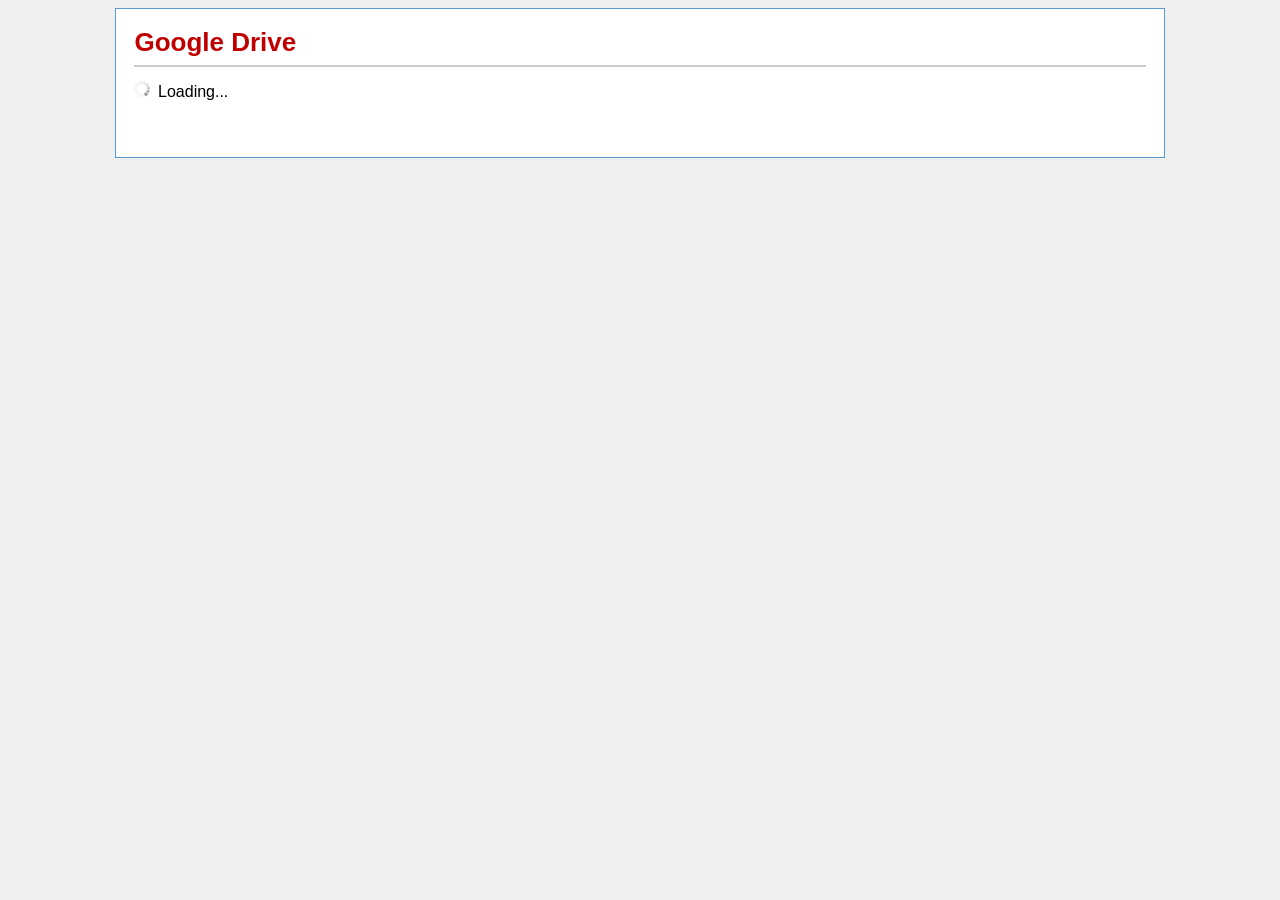
<file: index.html>
﻿<!DOCTYPE html>
<html>
<head>
    <meta http-equiv="Content-type" content="text/html;charset=UTF-8">
    <meta name="viewport" content="width=device-width, initial-scale=1.0">

    <title>Google Drive - Download/Upload Files to Google Drive</title>
    <style>
        body, html {
            background-color: #efefef;
            font-family: Arial, Geneva, sans-serif;
            font-size: 13px;
        }

        hr {
            border: solid 1px #ccc;
        }

        h1 {
            font-size: 26px;
            font-weight: bold;
            color: #c00000;
            margin: 0;
        }

        h2 {
            font-size: 18px;
            font-weight: normal;
            color: #777777;
            margin: 0;
            display: inline-block;
        }

        td, th {
            border: 1px solid #eee;
            padding: 5px;
            text-align: left;
        }

        tr {
            height: 34px;
        }

        table {
            border-collapse: collapse;
            font-size: 13px;
            font-family: Arial;
        }
    </style>

    <link rel="stylesheet" type="text/css" href="css/zipextractor_phone_1.css" media="screen and (min-width:0px) and (max-width:767px)">
    <link rel="stylesheet" type="text/css" href="css/zipextractor_tablet_1.css" media="screen and (min-width:768px) and (max-width:1024px)">
    <link rel="stylesheet" type="text/css" href="css/zipextractor_desktop_1.css" media="screen and (min-width:1025px)">
</head>

<body onload="onBodyLoad();">
    <div class="main-container">
        <div class="header-container">
            <div class="header">
                <h1>Google Drive</h1>
            </div>

        </div>
        <div class="maincontent">
            <hr>
            <div id="primaryStatusDiv" class="primaryStatusDiv">
                <div id="primaryStatusSpinner" class="primaryStatusSpinner">
                    <img class="primaryStatusSpinnerImg" src="images/spinner.gif" alt="Loading..." />
                </div>
                <div class="primaryStatusText" id="primaryStatusText">
                    Loading...
                </div>
            </div>

            <div id="filePickerDiv2" style="display: none;">
                <input type="file" id="filePicker" accept=".zip, application/zip" style="display: none" />
            </div>

            <div id="actionButtons">
                <input class="button button-submit" type="button" id="authorizeButton" style="display: none" value="Authorize" />

                <input class="button" type="button" id="downloadChromeButton" style="display: none" value="Download Chrome" />
                <input class="button" type="button" id="downloadFirefoxButton" style="display: none" value="Download Firefox" />
                <input class="button" type="button" id="downloadIeButton" style="display: none" value="Download Internet Explorer" />

                <input class="button" type="button" id="cancelDownloadButton" style="display: none" value="Cancel" />
                <input class="button" type="button" id="chooseLocalFileButton" value="Choose ZIP file from Computer..." style="display: none" />
                <input class="button" type="button" id="chooseFromDriveButton" value="Download file from Google Drive..." style="display: none" />
                <input class="button" type="button" id="uploadToDriveButton" value="Upload file to Google Drive..." style="display: none" />
                <input class="button button-submit" type="button" id="extractNowButton" value="Extract now" style="display: none" />
                <input class="button" type="button" id="changeDestinationFolderButton" value="Change destination folder..." style="display: none" />
                <input class="button" type="button" id="cancelSessionButton" value="Cancel" style="display: none" />
                <input class="button" type="button" id="cancelExtractionButton" value="Cancel" style="display: none" />

                <input class="button button-red" type="button" id="retryErrorsButton" value="Retry errors" style="display: none" />
                <input class="button button-red" type="button" id="retryDownloadButton" value="Retry download" style="display: none" />
                <input class="button button-submit" type="button" id="viewFilesButton" value="View extracted files" style="display: none" />
                <input class="button button-share " type="button" id="shareFilesButton" value="Share" style="display: none" />
                <input class="button" type="button" id="resetButton" value="Extract another ZIP file" style="display: none" />
                <input class="button rateAppButton" type="button" id="rateAppButton" value="Rate this app  :)" style="display: none" />
                <a href="#" class="button" id="openDownloadButton" style="display: none"></a>
            </div>
            <div id="primaryStatusProgressContainer" class="primaryStatusProgressContainer">
                <div id="primaryStatusProgress" class="primaryStatusProgress progress-bar blue stripes" style="display: none;">
                    <span id="primaryStatusProgressBar" class="primaryStatusProgressBar"></span>
                </div>
            </div>
        </div>

    </div>

    <div id="fb-root"></div>
    <script type="text/javascript" src="js/googlefileprocessor/bootloader.js"></script>
    <script type="text/javascript" src="js/googlefileprocessor/googlefileprocessor-concat.js"></script>
    <script type="text/javascript" src="js/driveapi/driveapi-concat.js"></script>
    <script type="text/javascript" src="js/googlefileprocessor/util/util-concat.js"></script>

    <script type="text/javascript" src="https://apis.google.com/js/client.js?onload=onGapiClientLoad"></script>


    <script type="text/javascript">
        (function () {
            var po = document.createElement('script'); po.type = 'text/javascript'; po.async = true;
            po.src = 'https://apis.google.com/js/platform.js';
            var s = document.getElementsByTagName('script')[0]; s.parentNode.insertBefore(po, s);
        })();
    </script>

</body>
</html>
</file>
<file: css/zipextractor_phone_1.css>
.social-buttons-container {
  font-size: 1px;
  overflow: hidden;
  display: block;
  padding-top: 10px;  
}

.g-plusone-container {
  float: left;
  display: inline-block;
}

.fb-like-container {
  float: left;
  display: inline-block;
  padding-left: 15px;  
}

.tableHeaderRow {
    background-color: #fafafa;
}

a:hover {
    color: blue;
    text-decoration: underline;
}

.header {
    display: inline-block;
}

.header-icon {
    vertical-align: bottom;
    padding-right: 8px;
    display: inline-block;
}

.header-icon-img {
  height: 48px;
  width: 48px;  
}

.primaryStatusProgressContainer {
    height: 24px;
    padding-top: 10px;
}

.primaryStatusSpinnerImg {
  height: 16px;
  width: 16px;      
}

.primaryStatusSpinner {
  padding-right: 4px;
  display: block;
}

.primaryStatusText {
  font-size: 16px;
  display: inline-block;
}

.primaryStatusDiv {
  padding-top: 8px;
  padding-bottom: 8px;
  min-height: 20px;
  text-align: center;
}

.blue span {
    background-color: #4d90fe;   
}

.progress-bar {
    height: 24px;
    width: 100%;
    background-color: #eee;
}

.main-container {
    padding: 10px; 
    background-color:white; 
    border: 1px solid #599CD4; 
    margin: 0 auto;
}

.footer {
    margin-top: 12px; 
    font-size: 12px; 
    font-weight: normal; 
    background-color: #ECF5FB; 
    padding-top: 6px;
    padding-bottom: 6px;
    text-align: center;
}

.footerMain {
  display: block;
  color: #555;
  line-height: 150%;
}

.footerAboutApp {
  margin: 0 15px;
}

.footerCopyright {
}

.footerSupport {
}

.footerVersion {
}

.fileTableDiv {
    padding-top: 16px;
}

.fileTableHeaderCaption {
  display: inline-block;
}

.fileTableHeader {
    font-size:18px;
    color: #c00000;
    padding-bottom: 6px;
}

.fileTable {
  width: 100%;
}

.tableHeaderCellName {
}

.tableHeaderCellSize {
  display: none;
}

.tableHeaderCellStatus {
  display: none;
}

.tableRowIcon {
  padding-left: 2px;
  max-width: 16px;
  max-height: 16px;
}

.tableRowNameSpan {
  padding-left: 5px;
}

.filenameCell {
  padding-right: 4px;
}

.sizeCell {
  display: none;
}

.statusCell {
  display: none;
}

.zipDropArea {
  display: none;
}

.zipDropAreaHover {
  display: none;
}

.rateAppButton {
  display: none !important;
}

.progress-bar span {
	display: inline-block;
	height: 100%;	
	-moz-border-radius: 2px;
	-webkit-border-radius: 2px;
	border-radius: 2px;
	-moz-box-shadow: 0 1px 0 rgba(255, 255, 255, .5) inset;
	-webkit-box-shadow: 0 1px 0 rgba(255, 255, 255, .5) inset;
	box-shadow: 0 1px 0 rgba(255, 255, 255, .5) inset;
    
	-webkit-transition: width .05s ease-out;
	-moz-transition: width .05s ease-out;
	-ms-transition: width .05s ease-out;
	-o-transition: width .05s ease-out;
	transition: width .05s ease-out;	    
}

.stripes span {
    -webkit-background-size: 30px 30px;
	-moz-background-size: 30px 30px;
	background-size: 30px 30px;			
	background-image: -webkit-gradient(linear, left top, right bottom,
						color-stop(.25, rgba(255, 255, 255, .15)), color-stop(.25, transparent),
						color-stop(.5, transparent), color-stop(.5, rgba(255, 255, 255, .15)),
						color-stop(.75, rgba(255, 255, 255, .15)), color-stop(.75, transparent),
						to(transparent));
	background-image: -webkit-linear-gradient(135deg, rgba(255, 255, 255, .15) 25%, transparent 25%,
						transparent 50%, rgba(255, 255, 255, .15) 50%, rgba(255, 255, 255, .15) 75%,
						transparent 75%, transparent);
	background-image: -moz-linear-gradient(135deg, rgba(255, 255, 255, .15) 25%, transparent 25%,
						transparent 50%, rgba(255, 255, 255, .15) 50%, rgba(255, 255, 255, .15) 75%,
						transparent 75%, transparent);
	background-image: -ms-linear-gradient(135deg, rgba(255, 255, 255, .15) 25%, transparent 25%,
						transparent 50%, rgba(255, 255, 255, .15) 50%, rgba(255, 255, 255, .15) 75%,
						transparent 75%, transparent);
	background-image: -o-linear-gradient(135deg, rgba(255, 255, 255, .15) 25%, transparent 25%,
						transparent 50%, rgba(255, 255, 255, .15) 50%, rgba(255, 255, 255, .15) 75%,
						transparent 75%, transparent);
	background-image: linear-gradient(135deg, rgba(255, 255, 255, .15) 25%, transparent 25%,
						transparent 50%, rgba(255, 255, 255, .15) 50%, rgba(255, 255, 255, .15) 75%,
						transparent 75%, transparent);            
	
	-webkit-animation: animate-stripes 3s linear infinite;
	-moz-animation: animate-stripes 3s linear infinite;       		
}

@-webkit-keyframes animate-stripes { 
	0% {background-position: 0 0;} 100% {background-position: 60px 0;}
}

@-moz-keyframes animate-stripes {
	0% {background-position: 0 0;} 100% {background-position: 60px 0;}
}


/*===== Buttons =====*/

.button {
    display: block;
    padding: 4px 0;
    width: 100%;
    cursor:pointer;
    margin-bottom: 8px;
    margin-left: 0;
    box-sizing: content-box;
    min-width: 54px;*min-width:70px;/*hello,IE7!*/
    border:1px solid #DCDCDC;
    border: 1px solid rgba(0,0,0,0.1);
    text-align: center;
    color: #444;
    font-size: 11px;
    font-weight: bold;
    height: 27px;
    margin-right: 16px;
    line-height: 27px;
    -webkit-border-radius:2px;
    -moz-border-radius: 2px;
    border-radius: 2px;
    -webkit-transition: all 0.218s;
    -moz-transition: all 0.218s;
    -o-transition: all 0.218s;
    transition: all 0.218s;
    background-color: #f5f5f5;
    background-image: -webkit-gradient(linear,left top,left bottom,from(#f5f5f5),to(#f1f1f1));
    background-image: -webkit-linear-gradient(top,#f5f5f5,#f1f1f1);
    background-image: -moz-linear-gradient(top,#f5f5f5,#f1f1f1);
    background-image: -ms-linear-gradient(top,#f5f5f5,#f1f1f1);
    background-image: -o-linear-gradient(top,#f5f5f5,#f1f1f1);
    background-image: linear-gradient(top,#f5f5f5,#f1f1f1);
    filter: progid:DXImageTransform.Microsoft.gradient(startColorStr='#f5f5f5',EndColorStr='#f1f1f1');
    -webkit-user-select:none;
    -moz-user-select:none;
    visibility: visible;
}

.button:hover, .button.hover {
    border: 1px solid #C6C6C6;
    color: #222;
    -webkit-transition: all 0.0s;
    -moz-transition: all 0.0s;
    -o-transition: all 0.0s;
    transition: all 0.0s;
    background-color: #f8f8f8;
    background-image: -webkit-gradient(linear,left top,left bottom,from(#f8f8f8),to(#f1f1f1));
    background-image: -webkit-linear-gradient(top,#f8f8f8,#f1f1f1);
    background-image: -moz-linear-gradient(top,#f8f8f8,#f1f1f1);
    background-image: -ms-linear-gradient(top,#f8f8f8,#f1f1f1);
    background-image: -o-linear-gradient(top,#f8f8f8,#f1f1f1);
    background-image: linear-gradient(top,#f8f8f8,#f1f1f1);
    -webkit-box-shadow: 0px 1px 1px rgba(0,0,0,0.1);
    -moz-box-shadow: 0px 1px 1px rgba(0,0,0,0.1);
    box-shadow: 0px 1px 1px rgba(0,0,0,0.1);
    visibility: visible;
}

.button:disabled, .button[disabled=disabled], .disabled  .button, .button.disabled, .button.disabled:hover, .button.disabled:active {
    background: #FFF;
    color: #b8b8b8;
    border: 1px solid #f3f3f3;
    border: 1px solid rgba(0,0,0,0.05);
    cursor: default;
    pointer-events: none;
}

.button-submit:disabled, .button-submit[disabled=disabled], .button-submit.disabled, .button-submit.disabled:hover, .button-submit.disabled:active {
    border: 1px solid #3079ed;
    background-color: #4d90fe;
    color: #FFF;
    opacity: 0.5;
    -ms-filter: "progid:DXImageTransform.Microsoft.Alpha(Opacity=50)";
    filter: alpha(opacity=50);
}

.button-submit {
    border: 1px solid #3079ed;
    color: #FFF;
    background-color: #4d90fe;
    background-image: -webkit-gradient(linear,left top,left bottom,from(#4d90fe),to(#4787ed));
    background-image: -webkit-linear-gradient(top,#4d90fe,#4787ed);
    background-image: -moz-linear-gradient(top,#4d90fe,#4787ed);
    background-image: -ms-linear-gradient(top,#4d90fe,#4787ed);
    background-image: -o-linear-gradient(top,#4d90fe,#4787ed);
    background-image: linear-gradient(top,#4d90fe,#4787ed);
    filter: progid:DXImageTransform.Microsoft.gradient(startColorStr='#4d90fe',EndColorStr='#4787ed');
    visibility: visible;
}

.button-submit:hover {
    border: 1px solid #2f5bb7;
    color: #FFF;
    background-color: #357ae8;
    background-image: -webkit-gradient(linear,left top,left bottom,from(#4d90fe),to(#357ae8));
    background-image: -webkit-linear-gradient(top,#4d90fe,#357ae8);
    background-image: -moz-linear-gradient(top,#4d90fe,#357ae8);
    background-image: -ms-linear-gradient(top,#4d90fe,#357ae8);
    background-image: -o-linear-gradient(top,#4d90fe,#357ae8);
    background-image: linear-gradient(top,#4d90fe,#357ae8);
    filter: progid:DXImageTransform.Microsoft.gradient(startColorStr='#4d90fe',EndColorStr='#357ae8');
}

.button-submit:active, .button-submit:focus:active, .button-submit.focus:active {
    -webkit-box-shadow: inset 0px 1px 2px rgba(0,0,0,0.3);
    -moz-box-shadow: 
    inset 0px 1px 2px rgba(0,0,0,0.3);
    box-shadow: inset 0px 1px 2px rgba(0,0,0,0.3);
}

.button-share {
    color: #FFF;
    text-shadow: 0 1 rgba(0,0,0,0.1);
    border: 1 solid #29691d;
    background-color: #3d9400;
    background-image: -webkit-gradient(linear,left top,left bottom,from(#3d9400),to(#398a00));
    background-image: -webkit-linear-gradient(top,#3d9400,#398a00);
    background-image: -moz-linear-gradient(top,#3d9400,#398a00);
    background-image: -ms-linear-gradient(top,#3d9400,#398a00);
    background-image: -o-linear-gradient(top,#3d9400,#398a00);
    background-image: linear-gradient(top,#3d9400,#398a00);
    filter: progid:DXImageTransform.Microsoft.gradient(startColorStr='#3d9400',EndColorStr='#398a00');
}

.button-share:hover {
    border: 1 solid #2D6200;
    color: #FFF;
    text-shadow: 0 0 rgba(0,0,0,0.3);
    background-color: #368200;
    background-image: -webkit-gradient(linear,left top,left bottom,from(#3d9400),to(#368200));
    background-image: -webkit-linear-gradient(top,#3d9400,#368200);
    background-image: -moz-linear-gradient(top,#3d9400,#368200);
    background-image: -ms-linear-gradient(top,#3d9400,#368200);
    background-image: -o-linear-gradient(top,#3d9400,#368200);
    background-image: linear-gradient(top,#3d9400,#368200);
    filter: progid:DXImageTransform.Microsoft.gradient(startColorStr='#3d9400',EndColorStr='#368200');
}

.button-share:active {
  -webkit-box-shadow: inset 0 1px 2px rgba(0,0,0,0.3);
  -moz-box-shadow: inset 0 1px 2px rgba(0,0,0,0.3);
  box-shadow: inset 0 1px 2px rgba(0,0,0,0.3);
}

.button-red {
  border: 1px solid transparent;
  color: #fff;
  text-shadow: 0 1px rgba(0,0,0,0.1);
  background-color: #d14836;
  background-image: -webkit-gradient(linear,left top,left bottom,from(#dd4b39),to(#d14836));
  background-image: -webkit-linear-gradient(top,#dd4b39,#d14836);
  background-image: -moz-linear-gradient(top,#dd4b39,#d14836);
  background-image: -ms-linear-gradient(top,#dd4b39,#d14836);
  background-image: -o-linear-gradient(top,#dd4b39,#d14836);
  background-image: linear-gradient(top,#dd4b39,#d14836);
}

.button-red:hover {
  border: 1px solid #b0281a;
  color: #fff;
  text-shadow: 0 1px rgba(0,0,0,0.3);
  background-color: #c53727;
  background-image: -webkit-gradient(linear,left top,left bottom,from(#dd4b39),to(#c53727));
  background-image: -webkit-linear-gradient(top,#dd4b39,#c53727);
  background-image: -moz-linear-gradient(top,#dd4b39,#c53727);
  background-image: -ms-linear-gradient(top,#dd4b39,#c53727);
  background-image: -o-linear-gradient(top,#dd4b39,#c53727);
  background-image: linear-gradient(top,#dd4b39,#c53727);
  -webkit-box-shadow: 0 1px 1px rgba(0,0,0,0.2);
  -moz-box-shadow: 0 1px 1px rgba(0,0,0,0.2);
  -ms-box-shadow: 0 1px 1px rgba(0,0,0,0.2);
  -o-box-shadow: 0 1px 1px rgba(0,0,0,0.2);
  box-shadow: 0 1px 1px rgba(0,0,0,0.2);
}

.button-red:active {
  border: 1px solid #992a1b;
  background-color: #b0281a;
  background-image: -webkit-gradient(linear,left top,left bottom,from(#dd4b39),to(#b0281a));
  background-image: -webkit-linear-gradient(top,#dd4b39,#b0281a);
  background-image: -moz-linear-gradient(top,#dd4b39,#b0281a);
  background-image: -ms-linear-gradient(top,#dd4b39,#b0281a);
  background-image: -o-linear-gradient(top,#dd4b39,#b0281a);
  background-image: linear-gradient(top,#dd4b39,#b0281a);
  -webkit-box-shadow: inset 0 1px 2px rgba(0,0,0,0.3);
  -moz-box-shadow: inset 0 1px 2px rgba(0,0,0,0.3);
  box-shadow: inset 0 1px 2px rgba(0,0,0,0.3);
}
</file>
<file: css/zipextractor_tablet_1.css>
.social-buttons-container {
  font-size: 1px;
  overflow: hidden;
  display: inline-block;
}

.g-plusone-container {
  float: left;
  display: inline-block;
  padding-left: 15px;
}

.fb-like-container {
  float: left;
  display: inline-block;
  padding-left: 15px;  
}

.tableHeaderRow {
    background-color: #fafafa;
}

a:hover {
    color: blue;
    text-decoration: underline;
}

.header {
    display: inline-block;
}

.header-icon {
    vertical-align: bottom;
    padding-right: 8px;
    display: inline-block;
}

.header-icon-img {
  height: 48px;
  width: 48px;  
}

.primaryStatusProgressContainer {
    height: 20px;
    padding-top: 10px;
}

.primaryStatusSpinnerImg {
  height: 16px;
  width: 16px;      
}

.primaryStatusSpinner {
  padding-right: 4px;
  display: inline-block;
}

.primaryStatusText {
  font-size: 16px;
  display: inline-block;
}

.primaryStatusDiv {
  padding-top: 8px;
  padding-bottom: 8px;
  min-height: 20px;
}

.blue span {
    background-color: #4d90fe;   
}

.progress-bar {
    height: 18px;
    width: 350px;
    background-color: #eee;
}

.main-container {
    padding: 14px; 
    background-color:white; 
    border: 1px solid #599CD4; 
    margin: 0 auto;
}

.footer {
    margin-top: 12px; 
    font-size: 12px; 
    font-weight: normal; 
    background-color: #ECF5FB; 
    padding-top: 6px;
    padding-bottom: 6px;
    text-align: center;
}

.footerMain {
  display: block;
  color: #555;
  line-height: 150%;
}

.footerAboutApp {
  margin: 0 15px;
}

.footerCopyright {
}

.footerSupport {
}

.footerVersion {
}

.fileTableDiv {
    padding-top: 20px;
}

.fileTableHeaderCaption {
  display: inline-block;
}

.fileTableHeader {
    font-size:18px;
    color: #c00000;
    padding-bottom: 6px;
}

.footerAboutApp {
  
}

.fileTable {
  width: 100%;
}

.tableHeaderCellName {
  white-space: nowrap;
}

.tableHeaderCellSize {
  white-space: nowrap; 
  min-width: 80px; 
  width:80px;
}

.tableHeaderCellStatus {
  width: 100%;
}

.tableRowIcon {
  padding-left: 2px;
  max-width: 16px;
  max-height: 16px;
}

.tableRowNameSpan {
  padding-left: 5px;
}

.filenameCell {
  padding-right: 24px;
  white-space: nowrap;
}

.zipDropArea {
  display: none;
}

.zipDropAreaHover {
  display: none;
}

.rateAppButton {
  display: none;
}

.progress-bar span {
	display: inline-block;
	height: 100%;	
	-moz-border-radius: 2px;
	-webkit-border-radius: 2px;
	border-radius: 2px;
	-moz-box-shadow: 0 1px 0 rgba(255, 255, 255, .5) inset;
	-webkit-box-shadow: 0 1px 0 rgba(255, 255, 255, .5) inset;
	box-shadow: 0 1px 0 rgba(255, 255, 255, .5) inset;
    
	-webkit-transition: width .05s ease-out;
	-moz-transition: width .05s ease-out;
	-ms-transition: width .05s ease-out;
	-o-transition: width .05s ease-out;
	transition: width .05s ease-out;	    
}

.stripes span {
    -webkit-background-size: 30px 30px;
	-moz-background-size: 30px 30px;
	background-size: 30px 30px;			
	background-image: -webkit-gradient(linear, left top, right bottom,
						color-stop(.25, rgba(255, 255, 255, .15)), color-stop(.25, transparent),
						color-stop(.5, transparent), color-stop(.5, rgba(255, 255, 255, .15)),
						color-stop(.75, rgba(255, 255, 255, .15)), color-stop(.75, transparent),
						to(transparent));
	background-image: -webkit-linear-gradient(135deg, rgba(255, 255, 255, .15) 25%, transparent 25%,
						transparent 50%, rgba(255, 255, 255, .15) 50%, rgba(255, 255, 255, .15) 75%,
						transparent 75%, transparent);
	background-image: -moz-linear-gradient(135deg, rgba(255, 255, 255, .15) 25%, transparent 25%,
						transparent 50%, rgba(255, 255, 255, .15) 50%, rgba(255, 255, 255, .15) 75%,
						transparent 75%, transparent);
	background-image: -ms-linear-gradient(135deg, rgba(255, 255, 255, .15) 25%, transparent 25%,
						transparent 50%, rgba(255, 255, 255, .15) 50%, rgba(255, 255, 255, .15) 75%,
						transparent 75%, transparent);
	background-image: -o-linear-gradient(135deg, rgba(255, 255, 255, .15) 25%, transparent 25%,
						transparent 50%, rgba(255, 255, 255, .15) 50%, rgba(255, 255, 255, .15) 75%,
						transparent 75%, transparent);
	background-image: linear-gradient(135deg, rgba(255, 255, 255, .15) 25%, transparent 25%,
						transparent 50%, rgba(255, 255, 255, .15) 50%, rgba(255, 255, 255, .15) 75%,
						transparent 75%, transparent);            
	
	-webkit-animation: animate-stripes 3s linear infinite;
	-moz-animation: animate-stripes 3s linear infinite;       		
}

@-webkit-keyframes animate-stripes { 
	0% {background-position: 0 0;} 100% {background-position: 60px 0;}
}

@-moz-keyframes animate-stripes {
	0% {background-position: 0 0;} 100% {background-position: 60px 0;}
}


/*===== Buttons =====*/

.button {
    cursor:pointer;
    margin-bottom: 4px;
    margin-left: 0;
    box-sizing: content-box;
    min-width: 54px;*min-width:70px;/*hello,IE7!*/
    border:1px solid #DCDCDC;
    border: 1px solid rgba(0,0,0,0.1);
    text-align: center;
    color: #444;
    font-size: 11px;
    font-weight: bold;
    height: 27px;
    padding: 0 8px;
    margin-right: 16px;
    line-height: 27px;
    -webkit-border-radius:2px;
    -moz-border-radius: 2px;
    border-radius: 2px;
    -webkit-transition: all 0.218s;
    -moz-transition: all 0.218s;
    -o-transition: all 0.218s;
    transition: all 0.218s;
    background-color: #f5f5f5;
    background-image: -webkit-gradient(linear,left top,left bottom,from(#f5f5f5),to(#f1f1f1));
    background-image: -webkit-linear-gradient(top,#f5f5f5,#f1f1f1);
    background-image: -moz-linear-gradient(top,#f5f5f5,#f1f1f1);
    background-image: -ms-linear-gradient(top,#f5f5f5,#f1f1f1);
    background-image: -o-linear-gradient(top,#f5f5f5,#f1f1f1);
    background-image: linear-gradient(top,#f5f5f5,#f1f1f1);
    filter: progid:DXImageTransform.Microsoft.gradient(startColorStr='#f5f5f5',EndColorStr='#f1f1f1');
    -webkit-user-select:none;
    -moz-user-select:none;
    visibility: visible;
}

.button:hover, .button.hover {
    border: 1px solid #C6C6C6;
    color: #222;
    -webkit-transition: all 0.0s;
    -moz-transition: all 0.0s;
    -o-transition: all 0.0s;
    transition: all 0.0s;
    background-color: #f8f8f8;
    background-image: -webkit-gradient(linear,left top,left bottom,from(#f8f8f8),to(#f1f1f1));
    background-image: -webkit-linear-gradient(top,#f8f8f8,#f1f1f1);
    background-image: -moz-linear-gradient(top,#f8f8f8,#f1f1f1);
    background-image: -ms-linear-gradient(top,#f8f8f8,#f1f1f1);
    background-image: -o-linear-gradient(top,#f8f8f8,#f1f1f1);
    background-image: linear-gradient(top,#f8f8f8,#f1f1f1);
    -webkit-box-shadow: 0px 1px 1px rgba(0,0,0,0.1);
    -moz-box-shadow: 0px 1px 1px rgba(0,0,0,0.1);
    box-shadow: 0px 1px 1px rgba(0,0,0,0.1);
    visibility: visible;
}

.button:disabled, .button[disabled=disabled], .disabled  .button, .button.disabled, .button.disabled:hover, .button.disabled:active {
    background: #FFF;
    color: #b8b8b8;
    border: 1px solid #f3f3f3;
    border: 1px solid rgba(0,0,0,0.05);
    cursor: default;
    pointer-events: none;
}

.button-submit:disabled, .button-submit[disabled=disabled], .button-submit.disabled, .button-submit.disabled:hover, .button-submit.disabled:active {
    border: 1px solid #3079ed;
    background-color: #4d90fe;
    color: #FFF;
    opacity: 0.5;
    -ms-filter: "progid:DXImageTransform.Microsoft.Alpha(Opacity=50)";
    filter: alpha(opacity=50);
}

.button-submit {
    border: 1px solid #3079ed;
    color: #FFF;
    background-color: #4d90fe;
    background-image: -webkit-gradient(linear,left top,left bottom,from(#4d90fe),to(#4787ed));
    background-image: -webkit-linear-gradient(top,#4d90fe,#4787ed);
    background-image: -moz-linear-gradient(top,#4d90fe,#4787ed);
    background-image: -ms-linear-gradient(top,#4d90fe,#4787ed);
    background-image: -o-linear-gradient(top,#4d90fe,#4787ed);
    background-image: linear-gradient(top,#4d90fe,#4787ed);
    filter: progid:DXImageTransform.Microsoft.gradient(startColorStr='#4d90fe',EndColorStr='#4787ed');
    visibility: visible;
}

.button-submit:hover {
    border: 1px solid #2f5bb7;
    color: #FFF;
    background-color: #357ae8;
    background-image: -webkit-gradient(linear,left top,left bottom,from(#4d90fe),to(#357ae8));
    background-image: -webkit-linear-gradient(top,#4d90fe,#357ae8);
    background-image: -moz-linear-gradient(top,#4d90fe,#357ae8);
    background-image: -ms-linear-gradient(top,#4d90fe,#357ae8);
    background-image: -o-linear-gradient(top,#4d90fe,#357ae8);
    background-image: linear-gradient(top,#4d90fe,#357ae8);
    filter: progid:DXImageTransform.Microsoft.gradient(startColorStr='#4d90fe',EndColorStr='#357ae8');
}

.button-submit:active, .button-submit:focus:active, .button-submit.focus:active {
    -webkit-box-shadow: inset 0px 1px 2px rgba(0,0,0,0.3);
    -moz-box-shadow: 
    inset 0px 1px 2px rgba(0,0,0,0.3);
    box-shadow: inset 0px 1px 2px rgba(0,0,0,0.3);
}

.button-share {
    color: #FFF;
    text-shadow: 0 1 rgba(0,0,0,0.1);
    border: 1 solid #29691d;
    background-color: #3d9400;
    background-image: -webkit-gradient(linear,left top,left bottom,from(#3d9400),to(#398a00));
    background-image: -webkit-linear-gradient(top,#3d9400,#398a00);
    background-image: -moz-linear-gradient(top,#3d9400,#398a00);
    background-image: -ms-linear-gradient(top,#3d9400,#398a00);
    background-image: -o-linear-gradient(top,#3d9400,#398a00);
    background-image: linear-gradient(top,#3d9400,#398a00);
    filter: progid:DXImageTransform.Microsoft.gradient(startColorStr='#3d9400',EndColorStr='#398a00');
}

.button-share:hover {
    border: 1 solid #2D6200;
    color: #FFF;
    text-shadow: 0 0 rgba(0,0,0,0.3);
    background-color: #368200;
    background-image: -webkit-gradient(linear,left top,left bottom,from(#3d9400),to(#368200));
    background-image: -webkit-linear-gradient(top,#3d9400,#368200);
    background-image: -moz-linear-gradient(top,#3d9400,#368200);
    background-image: -ms-linear-gradient(top,#3d9400,#368200);
    background-image: -o-linear-gradient(top,#3d9400,#368200);
    background-image: linear-gradient(top,#3d9400,#368200);
    filter: progid:DXImageTransform.Microsoft.gradient(startColorStr='#3d9400',EndColorStr='#368200');
}

.button-share:active {
  -webkit-box-shadow: inset 0 1px 2px rgba(0,0,0,0.3);
  -moz-box-shadow: inset 0 1px 2px rgba(0,0,0,0.3);
  box-shadow: inset 0 1px 2px rgba(0,0,0,0.3);
}

.button-red {
  border: 1px solid transparent;
  color: #fff;
  text-shadow: 0 1px rgba(0,0,0,0.1);
  background-color: #d14836;
  background-image: -webkit-gradient(linear,left top,left bottom,from(#dd4b39),to(#d14836));
  background-image: -webkit-linear-gradient(top,#dd4b39,#d14836);
  background-image: -moz-linear-gradient(top,#dd4b39,#d14836);
  background-image: -ms-linear-gradient(top,#dd4b39,#d14836);
  background-image: -o-linear-gradient(top,#dd4b39,#d14836);
  background-image: linear-gradient(top,#dd4b39,#d14836);
}

.button-red:hover {
  border: 1px solid #b0281a;
  color: #fff;
  text-shadow: 0 1px rgba(0,0,0,0.3);
  background-color: #c53727;
  background-image: -webkit-gradient(linear,left top,left bottom,from(#dd4b39),to(#c53727));
  background-image: -webkit-linear-gradient(top,#dd4b39,#c53727);
  background-image: -moz-linear-gradient(top,#dd4b39,#c53727);
  background-image: -ms-linear-gradient(top,#dd4b39,#c53727);
  background-image: -o-linear-gradient(top,#dd4b39,#c53727);
  background-image: linear-gradient(top,#dd4b39,#c53727);
  -webkit-box-shadow: 0 1px 1px rgba(0,0,0,0.2);
  -moz-box-shadow: 0 1px 1px rgba(0,0,0,0.2);
  -ms-box-shadow: 0 1px 1px rgba(0,0,0,0.2);
  -o-box-shadow: 0 1px 1px rgba(0,0,0,0.2);
  box-shadow: 0 1px 1px rgba(0,0,0,0.2);
}

.button-red:active {
  border: 1px solid #992a1b;
  background-color: #b0281a;
  background-image: -webkit-gradient(linear,left top,left bottom,from(#dd4b39),to(#b0281a));
  background-image: -webkit-linear-gradient(top,#dd4b39,#b0281a);
  background-image: -moz-linear-gradient(top,#dd4b39,#b0281a);
  background-image: -ms-linear-gradient(top,#dd4b39,#b0281a);
  background-image: -o-linear-gradient(top,#dd4b39,#b0281a);
  background-image: linear-gradient(top,#dd4b39,#b0281a);
  -webkit-box-shadow: inset 0 1px 2px rgba(0,0,0,0.3);
  -moz-box-shadow: inset 0 1px 2px rgba(0,0,0,0.3);
  box-shadow: inset 0 1px 2px rgba(0,0,0,0.3);
}
</file>
<file: css/zipextractor_desktop_1.css>
.social-buttons-container {
  font-size: 1px;
  overflow: hidden;
  display: inline-block;
}

.g-plusone-container {
  float: left;
  display: inline-block;
  padding-left: 15px;
}

.fb-like-container {
  float: left;
  display: inline-block;
  padding-left: 15px;  
}

.tableHeaderRow {
    background-color: #fafafa;
}

a:hover {
    color: blue;
    text-decoration: underline;
}

.header {
    display: inline-block;
}

.header-icon {
    vertical-align: bottom;
    padding-right: 8px;
    display: inline-block;
}

.header-icon-img {
  height: 48px;
  width: 48px;  
}

.primaryStatusProgressContainer {
    height: 20px;
    padding-top: 10px;
}

.primaryStatusSpinnerImg {
  height: 16px;
  width: 16px;      
}

.primaryStatusSpinner {
  padding-right: 4px;
  display: inline-block;
}

.primaryStatusText {
  font-size: 16px;
  display: inline-block;
}

.primaryStatusDiv {
  padding-top: 8px;
  padding-bottom: 8px;
  min-height: 20px;
}

.blue span {
    background-color: #4d90fe;   
}

.progress-bar {
    height: 18px;
    width: 350px;
    background-color: #eee;
}

.main-container {
    padding: 18px; 
    width: 80%; 
    background-color:white; 
    border: 1px solid #599CD4; 
    margin: 0 auto;
}

.footer {
    margin-top: 20px; 
    font-size: 12px; 
    font-weight: normal; 
    background-color: #ECF5FB; 
    padding-top: 6px;
    padding-bottom: 6px;
    text-align: center;
}

.footerMain {
  display: block;
  color: #555;
  line-height: 150%;
}

.footerAboutApp {
  margin: 0 15px;
}

.footerCopyright {
}

.footerSupport {
}

.footerVersion {
}

.fileTableDiv {
    padding-top: 20px;
}

.fileTableHeaderCaption {
  display: inline-block;
}

.fileTableHeader {
    font-size:18px;
    color: #c00000;
    padding-bottom: 6px;
}

.fileTable {
  width: 100%;
}

.tableHeaderCellName {
  white-space: nowrap;
}

.tableHeaderCellSize {
  white-space: nowrap; 
  min-width: 80px; 
  width:80px;
}

.tableHeaderCellStatus {
  width: 100%;
}

.tableRowIcon {
  padding-left: 2px;
  max-width: 16px;
  max-height: 16px;  
}

.tableRowNameSpan {
  padding-left: 5px;
}

.filenameCell {
  padding-right: 24px;
  white-space: nowrap;
}

.zipDropArea {
    background: url(../images/zip-extractor-icon-64.png) no-repeat center 30px;
    background-color: #f3f3f3;
    border: 3px dashed #ccc;
    color: #222;
    font-size: 20px;
    font-weight: normal;
    padding: 10px;
    text-align: center;
    padding-top: 110px;
    padding-bottom: 40px;
    opacity: 0.5;
    margin-top: 20px;
}

.zipDropAreaHover {
  background-color: #ffffe0;
  -webkit-transition: background-color .3s ease-out;
  -moz-transition: background-color .3s ease-out;
  -ms-transition: background-color .3s ease-out;
  -o-transition: background-color .3s ease-out;
  transition: background-color .3s ease-out;
  opacity: 1;
  -webkit-transition: opacity .3s ease-out;
  -moz-transition: opacity .3s ease-out;
  -ms-transition: opacity .3s ease-out;
  -o-transition: opacity .3s ease-out;
  transition: opacity .3s ease-out;
}

.progress-bar span {
	display: inline-block;
	height: 100%;	
	-moz-border-radius: 2px;
	-webkit-border-radius: 2px;
	border-radius: 2px;
	-moz-box-shadow: 0 1px 0 rgba(255, 255, 255, .5) inset;
	-webkit-box-shadow: 0 1px 0 rgba(255, 255, 255, .5) inset;
	box-shadow: 0 1px 0 rgba(255, 255, 255, .5) inset;
    
	-webkit-transition: width .05s ease-out;
	-moz-transition: width .05s ease-out;
	-ms-transition: width .05s ease-out;
	-o-transition: width .05s ease-out;
	transition: width .05s ease-out;	    
}

.stripes span {
    -webkit-background-size: 30px 30px;
	-moz-background-size: 30px 30px;
	background-size: 30px 30px;			
	background-image: -webkit-gradient(linear, left top, right bottom,
						color-stop(.25, rgba(255, 255, 255, .15)), color-stop(.25, transparent),
						color-stop(.5, transparent), color-stop(.5, rgba(255, 255, 255, .15)),
						color-stop(.75, rgba(255, 255, 255, .15)), color-stop(.75, transparent),
						to(transparent));
	background-image: -webkit-linear-gradient(135deg, rgba(255, 255, 255, .15) 25%, transparent 25%,
						transparent 50%, rgba(255, 255, 255, .15) 50%, rgba(255, 255, 255, .15) 75%,
						transparent 75%, transparent);
	background-image: -moz-linear-gradient(135deg, rgba(255, 255, 255, .15) 25%, transparent 25%,
						transparent 50%, rgba(255, 255, 255, .15) 50%, rgba(255, 255, 255, .15) 75%,
						transparent 75%, transparent);
	background-image: -ms-linear-gradient(135deg, rgba(255, 255, 255, .15) 25%, transparent 25%,
						transparent 50%, rgba(255, 255, 255, .15) 50%, rgba(255, 255, 255, .15) 75%,
						transparent 75%, transparent);
	background-image: -o-linear-gradient(135deg, rgba(255, 255, 255, .15) 25%, transparent 25%,
						transparent 50%, rgba(255, 255, 255, .15) 50%, rgba(255, 255, 255, .15) 75%,
						transparent 75%, transparent);
	background-image: linear-gradient(135deg, rgba(255, 255, 255, .15) 25%, transparent 25%,
						transparent 50%, rgba(255, 255, 255, .15) 50%, rgba(255, 255, 255, .15) 75%,
						transparent 75%, transparent);            
	
	-webkit-animation: animate-stripes 3s linear infinite;
	-moz-animation: animate-stripes 3s linear infinite;       		
}

@-webkit-keyframes animate-stripes { 
	0% {background-position: 0 0;} 100% {background-position: 60px 0;}
}

@-moz-keyframes animate-stripes {
	0% {background-position: 0 0;} 100% {background-position: 60px 0;}
}


/*===== Buttons =====*/

.button {
    cursor:pointer;
    margin-bottom: 4px;
    margin-left: 0;
    box-sizing: content-box;
    min-width: 54px;*min-width:70px;/*hello,IE7!*/
    border:1px solid #DCDCDC;
    border: 1px solid rgba(0,0,0,0.1);
    text-align: center;
    color: #444;
    font-size: 11px;
    font-weight: bold;
    height: 27px;
    padding: 0 8px;
    margin-right: 16px;
    line-height: 27px;
    -webkit-border-radius:2px;
    -moz-border-radius: 2px;
    border-radius: 2px;
    -webkit-transition: all 0.218s;
    -moz-transition: all 0.218s;
    -o-transition: all 0.218s;
    transition: all 0.218s;
    background-color: #f5f5f5;
    background-image: -webkit-gradient(linear,left top,left bottom,from(#f5f5f5),to(#f1f1f1));
    background-image: -webkit-linear-gradient(top,#f5f5f5,#f1f1f1);
    background-image: -moz-linear-gradient(top,#f5f5f5,#f1f1f1);
    background-image: -ms-linear-gradient(top,#f5f5f5,#f1f1f1);
    background-image: -o-linear-gradient(top,#f5f5f5,#f1f1f1);
    background-image: linear-gradient(top,#f5f5f5,#f1f1f1);
    filter: progid:DXImageTransform.Microsoft.gradient(startColorStr='#f5f5f5',EndColorStr='#f1f1f1');
    -webkit-user-select:none;
    -moz-user-select:none;
    visibility: visible;
}

.button:hover, .button.hover {
    border: 1px solid #C6C6C6;
    color: #222;
    -webkit-transition: all 0.0s;
    -moz-transition: all 0.0s;
    -o-transition: all 0.0s;
    transition: all 0.0s;
    background-color: #f8f8f8;
    background-image: -webkit-gradient(linear,left top,left bottom,from(#f8f8f8),to(#f1f1f1));
    background-image: -webkit-linear-gradient(top,#f8f8f8,#f1f1f1);
    background-image: -moz-linear-gradient(top,#f8f8f8,#f1f1f1);
    background-image: -ms-linear-gradient(top,#f8f8f8,#f1f1f1);
    background-image: -o-linear-gradient(top,#f8f8f8,#f1f1f1);
    background-image: linear-gradient(top,#f8f8f8,#f1f1f1);
    -webkit-box-shadow: 0px 1px 1px rgba(0,0,0,0.1);
    -moz-box-shadow: 0px 1px 1px rgba(0,0,0,0.1);
    box-shadow: 0px 1px 1px rgba(0,0,0,0.1);
    visibility: visible;
}

.button:disabled, .button[disabled=disabled], .disabled  .button, .button.disabled, .button.disabled:hover, .button.disabled:active {
    background: #FFF;
    color: #b8b8b8;
    border: 1px solid #f3f3f3;
    border: 1px solid rgba(0,0,0,0.05);
    cursor: default;
    pointer-events: none;
}

.button-submit:disabled, .button-submit[disabled=disabled], .button-submit.disabled, .button-submit.disabled:hover, .button-submit.disabled:active {
    border: 1px solid #3079ed;
    background-color: #4d90fe;
    color: #FFF;
    opacity: 0.5;
    -ms-filter: "progid:DXImageTransform.Microsoft.Alpha(Opacity=50)";
    filter: alpha(opacity=50);
}

.button-submit {
    border: 1px solid #3079ed;
    color: #FFF;
    background-color: #4d90fe;
    background-image: -webkit-gradient(linear,left top,left bottom,from(#4d90fe),to(#4787ed));
    background-image: -webkit-linear-gradient(top,#4d90fe,#4787ed);
    background-image: -moz-linear-gradient(top,#4d90fe,#4787ed);
    background-image: -ms-linear-gradient(top,#4d90fe,#4787ed);
    background-image: -o-linear-gradient(top,#4d90fe,#4787ed);
    background-image: linear-gradient(top,#4d90fe,#4787ed);
    filter: progid:DXImageTransform.Microsoft.gradient(startColorStr='#4d90fe',EndColorStr='#4787ed');
    visibility: visible;
}

.button-submit:hover {
    border: 1px solid #2f5bb7;
    color: #FFF;
    background-color: #357ae8;
    background-image: -webkit-gradient(linear,left top,left bottom,from(#4d90fe),to(#357ae8));
    background-image: -webkit-linear-gradient(top,#4d90fe,#357ae8);
    background-image: -moz-linear-gradient(top,#4d90fe,#357ae8);
    background-image: -ms-linear-gradient(top,#4d90fe,#357ae8);
    background-image: -o-linear-gradient(top,#4d90fe,#357ae8);
    background-image: linear-gradient(top,#4d90fe,#357ae8);
    filter: progid:DXImageTransform.Microsoft.gradient(startColorStr='#4d90fe',EndColorStr='#357ae8');
}

.button-submit:active, .button-submit:focus:active, .button-submit.focus:active {
    -webkit-box-shadow: inset 0px 1px 2px rgba(0,0,0,0.3);
    -moz-box-shadow: 
    inset 0px 1px 2px rgba(0,0,0,0.3);
    box-shadow: inset 0px 1px 2px rgba(0,0,0,0.3);
}

.button-share {
    color: #FFF;
    text-shadow: 0 1 rgba(0,0,0,0.1);
    border: 1 solid #29691d;
    background-color: #3d9400;
    background-image: -webkit-gradient(linear,left top,left bottom,from(#3d9400),to(#398a00));
    background-image: -webkit-linear-gradient(top,#3d9400,#398a00);
    background-image: -moz-linear-gradient(top,#3d9400,#398a00);
    background-image: -ms-linear-gradient(top,#3d9400,#398a00);
    background-image: -o-linear-gradient(top,#3d9400,#398a00);
    background-image: linear-gradient(top,#3d9400,#398a00);
    filter: progid:DXImageTransform.Microsoft.gradient(startColorStr='#3d9400',EndColorStr='#398a00');
}

.button-share:hover {
    border: 1 solid #2D6200;
    color: #FFF;
    text-shadow: 0 0 rgba(0,0,0,0.3);
    background-color: #368200;
    background-image: -webkit-gradient(linear,left top,left bottom,from(#3d9400),to(#368200));
    background-image: -webkit-linear-gradient(top,#3d9400,#368200);
    background-image: -moz-linear-gradient(top,#3d9400,#368200);
    background-image: -ms-linear-gradient(top,#3d9400,#368200);
    background-image: -o-linear-gradient(top,#3d9400,#368200);
    background-image: linear-gradient(top,#3d9400,#368200);
    filter: progid:DXImageTransform.Microsoft.gradient(startColorStr='#3d9400',EndColorStr='#368200');
}

.button-share:active {
  -webkit-box-shadow: inset 0 1px 2px rgba(0,0,0,0.3);
  -moz-box-shadow: inset 0 1px 2px rgba(0,0,0,0.3);
  box-shadow: inset 0 1px 2px rgba(0,0,0,0.3);
}

.button-red {
  border: 1px solid transparent;
  color: #fff;
  text-shadow: 0 1px rgba(0,0,0,0.1);
  background-color: #d14836;
  background-image: -webkit-gradient(linear,left top,left bottom,from(#dd4b39),to(#d14836));
  background-image: -webkit-linear-gradient(top,#dd4b39,#d14836);
  background-image: -moz-linear-gradient(top,#dd4b39,#d14836);
  background-image: -ms-linear-gradient(top,#dd4b39,#d14836);
  background-image: -o-linear-gradient(top,#dd4b39,#d14836);
  background-image: linear-gradient(top,#dd4b39,#d14836);
}

.button-red:hover {
  border: 1px solid #b0281a;
  color: #fff;
  text-shadow: 0 1px rgba(0,0,0,0.3);
  background-color: #c53727;
  background-image: -webkit-gradient(linear,left top,left bottom,from(#dd4b39),to(#c53727));
  background-image: -webkit-linear-gradient(top,#dd4b39,#c53727);
  background-image: -moz-linear-gradient(top,#dd4b39,#c53727);
  background-image: -ms-linear-gradient(top,#dd4b39,#c53727);
  background-image: -o-linear-gradient(top,#dd4b39,#c53727);
  background-image: linear-gradient(top,#dd4b39,#c53727);
  -webkit-box-shadow: 0 1px 1px rgba(0,0,0,0.2);
  -moz-box-shadow: 0 1px 1px rgba(0,0,0,0.2);
  -ms-box-shadow: 0 1px 1px rgba(0,0,0,0.2);
  -o-box-shadow: 0 1px 1px rgba(0,0,0,0.2);
  box-shadow: 0 1px 1px rgba(0,0,0,0.2);
}

.button-red:active {
  border: 1px solid #992a1b;
  background-color: #b0281a;
  background-image: -webkit-gradient(linear,left top,left bottom,from(#dd4b39),to(#b0281a));
  background-image: -webkit-linear-gradient(top,#dd4b39,#b0281a);
  background-image: -moz-linear-gradient(top,#dd4b39,#b0281a);
  background-image: -ms-linear-gradient(top,#dd4b39,#b0281a);
  background-image: -o-linear-gradient(top,#dd4b39,#b0281a);
  background-image: linear-gradient(top,#dd4b39,#b0281a);
  -webkit-box-shadow: inset 0 1px 2px rgba(0,0,0,0.3);
  -moz-box-shadow: inset 0 1px 2px rgba(0,0,0,0.3);
  box-shadow: inset 0 1px 2px rgba(0,0,0,0.3);
}
</file>
